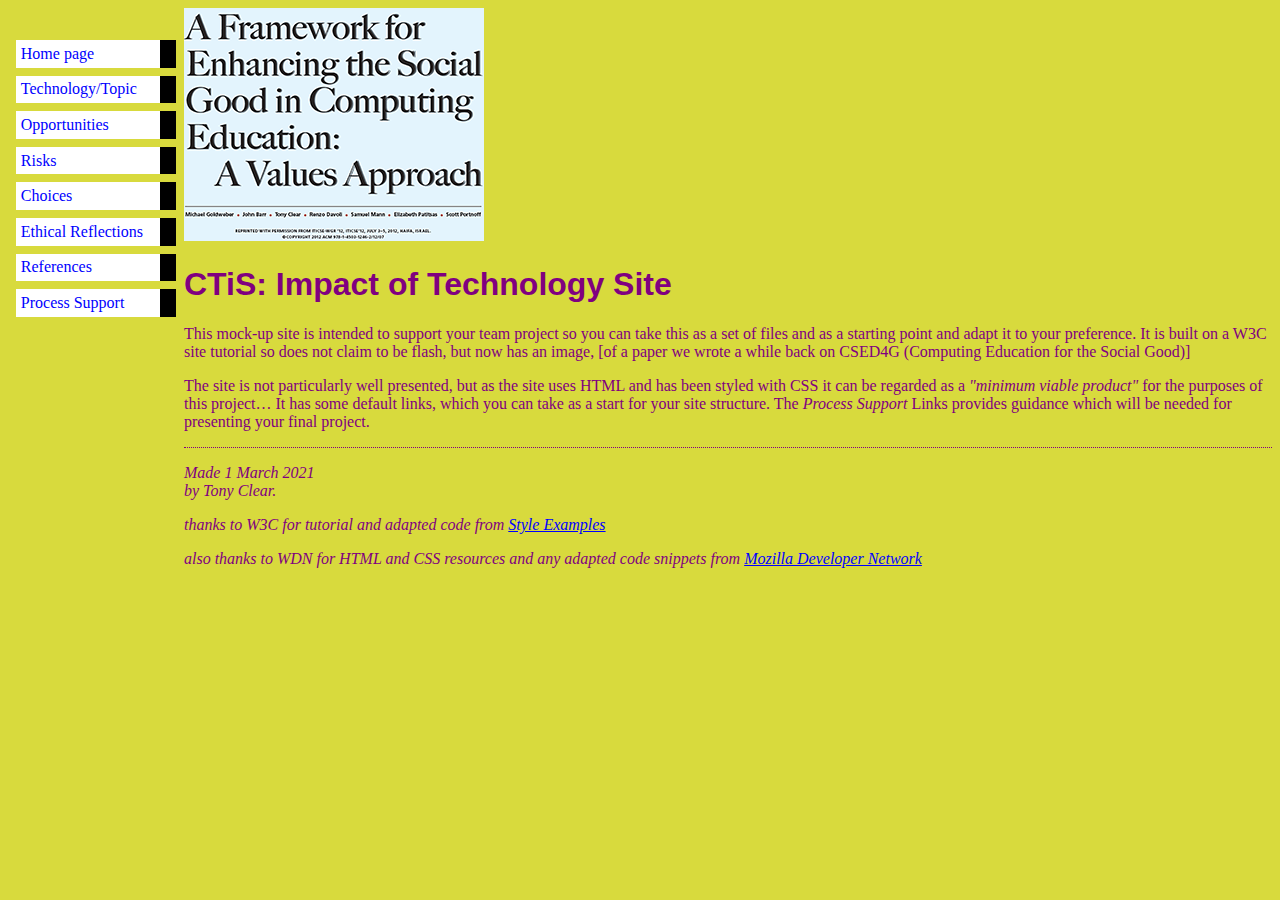
<file: CTiS-2023_1/index.html>
<!DOCTYPE html PUBLIC "-//W3C//DTD HTML 4.01//EN">
<html>
<head>
  <title>My first styled page</title>
  	<link rel="stylesheet" href="styles/mystyles.css">
  </head>

<body>
<img src="images/csg4ed-small.png" alt="Enhancing Social Good in Computing"
<!-- Site navigation menu -->
<ul class="navbar">
  <li><a href="index.html">Home page</a>
  <li><a href="misc/topic.html">Technology/Topic</a>
	<li><a href="misc/opportunities.html">Opportunities</a>
	<li><a href="misc/risks.html">Risks</a>
	<li><a href="misc/choices.html">Choices</a>
	<li><a href="misc/ethics.html">Ethical Reflections</a>
	<li><a href="misc/references.html">References</a>
   <li><a href="misc/process.html">Process Support</a>
</ul>

<!-- Main content -->
<h1>CTiS: Impact of Technology Site</h1>


</ul><p>This mock-up site is intended to support your team project so you can take this as a set of files and as a starting point and adapt it to your preference. 
It is built on a W3C site tutorial so does not claim to be flash, but now has an image, [of a paper we wrote a while back on CSED4G (Computing Education for the Social Good)]</p>
<p>The site is not particularly well presented, but as the site uses HTML and has been styled with CSS it can be regarded as a <em>"minimum viable product"</em> for the purposes of this project&hellip;
It has some default links, which you can take as a start for your site structure.  The <em>Process Support </em>Links provides guidance which will be needed for presenting your final project. </p>


<!-- Sign and date the page, it's only polite! -->
<address>Made 1 March 2021<br>
  by Tony Clear.</address>
 
<p><em>thanks to W3C for tutorial and adapted code from <a href="https://www.w3.org/Style/Examples/011/firstcss.en.html">Style Examples</a></p></em>
<p><em>also thanks to WDN for HTML and CSS resources and any adapted code snippets from <a href= "https://developer.mozilla.org/en-US/docs/Web">Mozilla Developer Network</a></p></em 
 
</body>
</html>
</file>
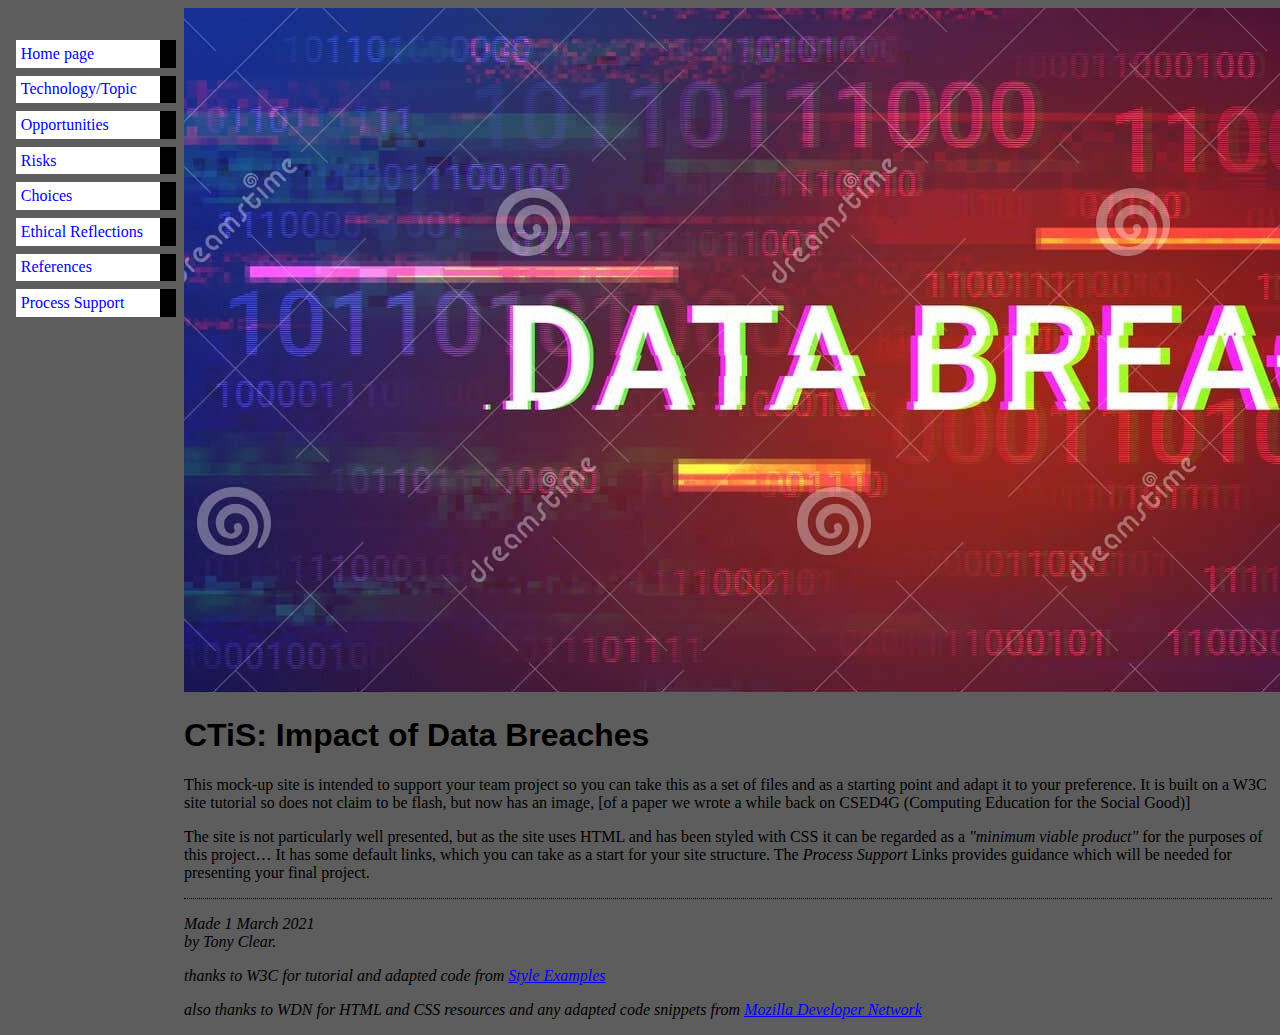
<file: COMP501-WEBSITE-main (devesh update 29.05)/CTiS-2023_1/index.html>
<!DOCTYPE html PUBLIC "-//W3C//DTD HTML 4.01//EN">
<html>
<head>
  <title>My first styled page</title>
  	<link rel="stylesheet" href="styles/mystyles.css">
  </head>

<body>
<img src="images/titlecard22.png" alt="titlecard22"
<!-- Site navigation menu -->
<ul class="navbar">
  <li><a href="index.html">Home page</a>
  <li><a href="misc/topic.html">Technology/Topic</a>
	<li><a href="misc/opportunities.html">Opportunities</a>
	<li><a href="misc/risks.html">Risks</a>
	<li><a href="misc/choices.html">Choices</a>
	<li><a href="misc/ethics.html">Ethical Reflections</a>
	<li><a href="misc/references.html">References</a>
   <li><a href="misc/process.html">Process Support</a>
</ul>

<!-- Main content -->
<h1>CTiS: Impact of Data Breaches</h1>


</ul><p>This mock-up site is intended to support your team project so you can take this as a set of files and as a starting point and adapt it to your preference. 
It is built on a W3C site tutorial so does not claim to be flash, but now has an image, [of a paper we wrote a while back on CSED4G (Computing Education for the Social Good)]</p>
<p>The site is not particularly well presented, but as the site uses HTML and has been styled with CSS it can be regarded as a <em>"minimum viable product"</em> for the purposes of this project&hellip;
It has some default links, which you can take as a start for your site structure.  The <em>Process Support </em>Links provides guidance which will be needed for presenting your final project. </p>


<!-- Sign and date the page, it's only polite! -->
<address>Made 1 March 2021<br>
  by Tony Clear.</address>
 
<p><em>thanks to W3C for tutorial and adapted code from <a href="https://www.w3.org/Style/Examples/011/firstcss.en.html">Style Examples</a></p></em>
<p><em>also thanks to WDN for HTML and CSS resources and any adapted code snippets from <a href= "https://developer.mozilla.org/en-US/docs/Web">Mozilla Developer Network</a></p></em 
 
</body>
</html>
</file>
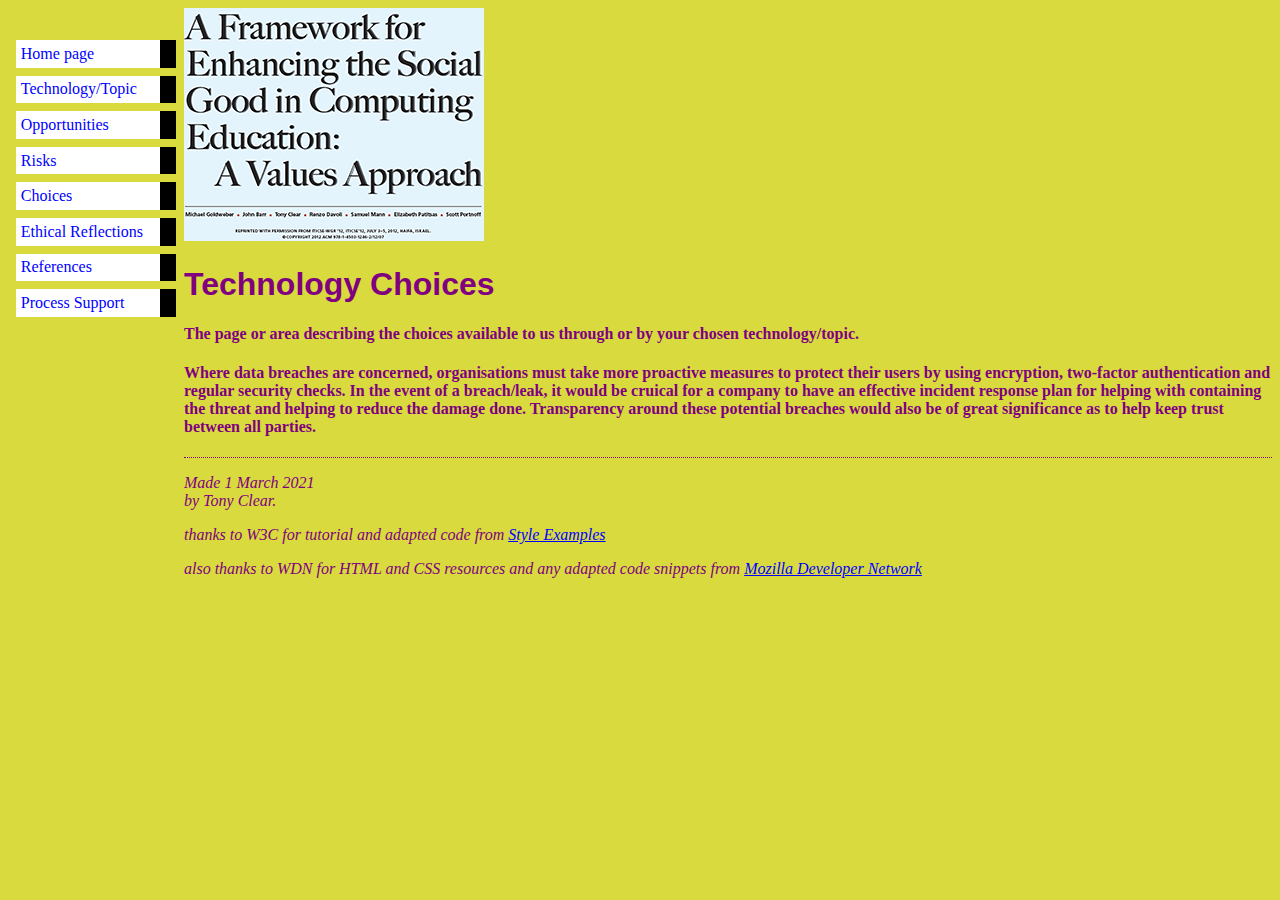
<file: CTiS-2023_1/misc/choices.html>
<!DOCTYPE html PUBLIC "-//W3C//DTD HTML 4.01//EN">
<html>
<head>
  <title>choices</title>
  	<link rel="stylesheet" href="../styles/mystyles.css">
  </head>

<body>
<img src="../images/csg4ed-small.png" alt="Enhancing Social Good in Computing"
<!-- Site navigation menu -->

<ul class="navbar">
  <li><a href="../index.html">Home page</a>
  <li><a href="topic.html">Technology/Topic</a>
	<li><a href="opportunities.html">Opportunities</a>
	<li><a href="risks.html">Risks</a>
	<li><a href="choices.html">Choices</a>
	<li><a href="ethics.html">Ethical Reflections</a>
	<li><a href="references.html">References</a>
   <li><a href="process.html">Process Support</a>
</ul>

<!-- Main content -->
<h1>Technology Choices</h1>


</ul><h4><p>The page or area describing the choices available to us through or by your chosen technology/topic.<p></h4>
 <h4>Where data breaches are concerned, organisations must take more proactive measures to protect their users by using encryption, two-factor authentication and regular security checks. In the event of a breach/leak, it would be
  cruical for a company to have an effective incident response plan for helping with containing the threat and helping to reduce the damage done. Transparency around these potential breaches would also be of great significance as to help keep trust
  between all parties. 
 </h4>
<!-- Sign and date the page, it's only polite! -->
<address>Made 1 March 2021<br>
  by Tony Clear.</address>
 
<p><em>thanks to W3C for tutorial and adapted code from <a href="https://www.w3.org/Style/Examples/011/firstcss.en.html">Style Examples</a></p></em>
<p><em>also thanks to WDN for HTML and CSS resources and any adapted code snippets from <a href= "https://developer.mozilla.org/en-US/docs/Web">Mozilla Developer Network</a></p></em 
 </html>
</file>
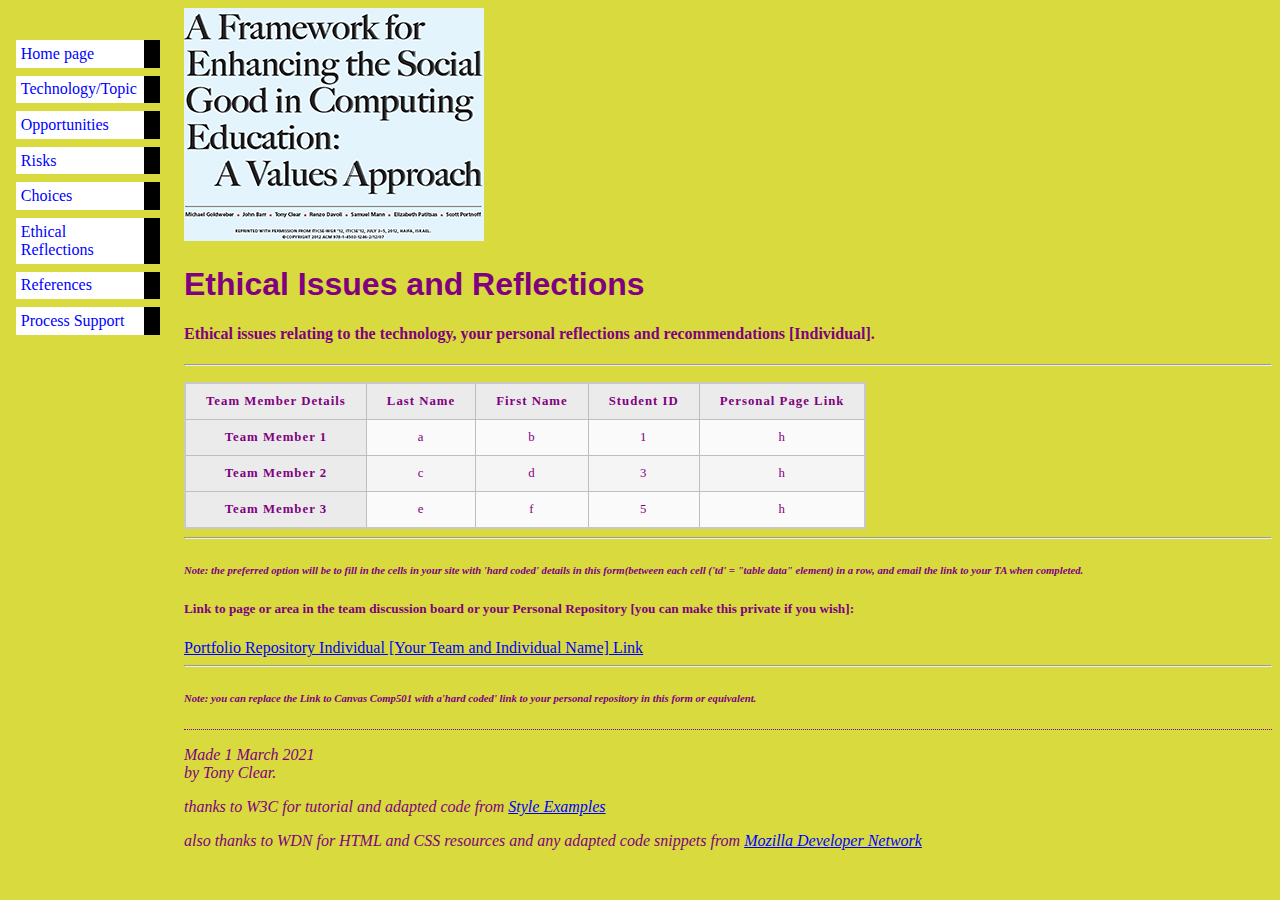
<file: CTiS-2023_1/misc/ethics.html>
<!DOCTYPE html PUBLIC "-//W3C//DTD HTML 4.01//EN">
<html>
<head>
  <title>ethics</title>
  	<link rel="stylesheet" href="../styles/minimal-table.css">
  </head>

<body>
<img src="../images/csg4ed-small.png" alt="Enhancing Social Good in Computing"
<!-- Site navigation menu -->

<ul class="navbar">
  <li><a href="../index.html">Home page</a>
  <li><a href="topic.html">Technology/Topic</a>
	<li><a href="opportunities.html">Opportunities</a>
	<li><a href="risks.html">Risks</a>
	<li><a href="choices.html">Choices</a>
	<li><a href="ethics.html">Ethical Reflections</a>
	<li><a href="references.html">References</a>
   <li><a href="process.html">Process Support</a>
</ul>
</body>
<!-- Main content -->
<h1>Ethical Issues and Reflections</h1>


</ul><h4><p>Ethical issues relating to the technology, your personal reflections and recommendations [Individual].<p></h4>

<table>
    <p>
	<body>
	
	<tr><th>Team Member Details</th>
    
        
        <th scope="col" class="last name">Last Name</th> 
	    <th scope="col" class="first name">First Name</th> 
        <th scope="col" class="id">Student ID</th> 	
		<th scope="col" class="repo">Personal Page Link</th> 
    </tr>
	<hr />
	</p>
	
	<p align = "left"</p>
	<tr><th scope="row">Team Member 1</th>
		<td>a</td>
		<td>b</td>
        <td>1</td>	
		<td>h</td>
   </tr>
	<p align = "left"</p>
	<tr><th scope="row">Team Member 2</th>
        <td>c</td>
		<td>d</td>
        <td>3</td>	
		<td>h</td>
    </tr>
	<p align = "left"</p>
	<tr><th scope="row">Team Member 3</th>
        <td>e</td>
		<td>f</td>
        <td>5</td>
		<td>h</td>
    </tr>
	</body>  
</table>
<hr/>

<p><h6><em>Note: the preferred option will be to fill in the cells in your site with 'hard coded' details in this form(between each cell ('td' = "table data" element) in a row, and email the link to your TA when completed.</p></h6></em> 


<h5>Link to page or area in the team discussion board or your Personal Repository [you can make this private if you wish]: </h5>
<a href="https://canvas.aut.ac.nz/groups/36051">Portfolio Repository Individual [Your Team and Individual Name] Link</a>      

  <hr/>
<p><h6><em>Note: you can replace the Link to Canvas Comp501 with a'hard coded' link to your personal repository in this form or equivalent.</p></h6></em> 

<!-- Sign and date the page, it's only polite! -->
<address>Made 1 March 2021<br>
  by Tony Clear.</address>
 
<p><em>thanks to W3C for tutorial and adapted code from <a href="https://www.w3.org/Style/Examples/011/firstcss.en.html">Style Examples</a></p></em>
<p><em>also thanks to WDN for HTML and CSS resources and any adapted code snippets from <a href= "https://developer.mozilla.org/en-US/docs/Web">Mozilla Developer Network</a></p></em 
 </html>
</file>
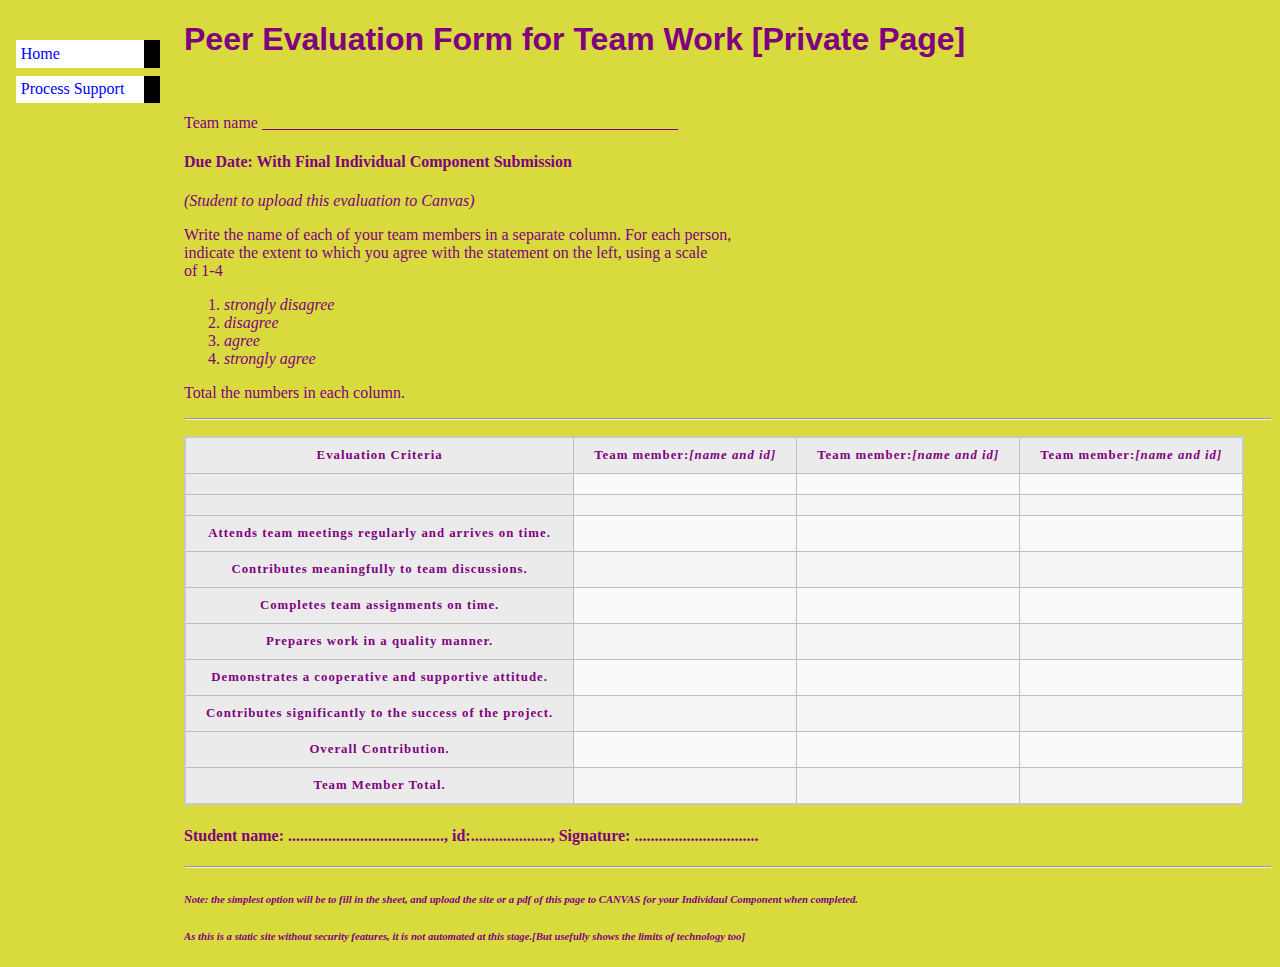
<file: CTiS-2023_1/misc/evaluation.html>
<!DOCTYPE html PUBLIC "-//W3C//DTD HTML 4.01//EN">
<html>
<head>
  <title>Peer Evaluation Form</title>
   	<link rel="stylesheet" href="../styles/minimal-table.css" type="text/css">
</head>

<body>
<!-- Site navigation menu -->
<ul class="navbar">
  <li><a href="../index.html">Home</a>
  <li><a href="process.html">Process Support</a>
</ul>

<h1>Peer Evaluation Form for Team Work [Private Page]</h1><br>
<p>Team name ____________________________________________________</p>

<h4>Due Date:  With Final Individual Component Submission </h4><p><em>(Student to upload this evaluation to Canvas)</em></p> 


<p>Write the name of each of your team members in a separate column. For each person,<br>
 indicate the extent to which you agree with the statement on the left, using a scale <br>
 of 1-4 
 <ol start =01>
 <li><em>strongly disagree
 <li>disagree
 <li>agree
 <li>strongly agree</em>
 </ol>
 
<p> Total the numbers in each column.


		
<table>
    <p>
	<body ><th>Evaluation Criteria</th>
    
        
        <th scope="col" class="Team member 1">Team member:<em>[name and id]</em></th> 
	    <th scope="col" class="Team member 1">Team member:<em>[name and id]</em></th> 
        <th scope="col" class="Team member 1">Team member:<em>[name and id]</em></th> 
		
    </tr>
	<hr />
	</p>
	<p align = "left"</p>
		<th scope="row"></th>
		<td></td>
		<td></td>
        <td></td>

   </tr>
	<p align = "left"</p>
		<th scope="row"></th>
		<td></td>
		<td></td>
        <td></td>

   </tr>
		<p align = "left"</p>
		<th scope="row">Attends team meetings regularly and arrives on time.</th>
		<td></td>
		<td></td>
        <td></td>

   </tr>
	<p align = "left"</p>
	<th scope="row">Contributes meaningfully to team discussions.</th>
        <td></td>
		<td></td>
        <td></td>
 
    </tr>
	<th scope="row">Completes team assignments on time.</th>
        <td></td>
		<td></td>
        <td></td>
  
    </tr>
	<th scope="row">Prepares work in a quality manner.</th>
        <td></td>
		<td></td>
        <td></td>
     
    </tr>
	<th scope="row">Demonstrates a cooperative and supportive attitude.</th>
        <td></td>
		<td></td>
        <td></td>
        
    </tr>
	<th scope="row">Contributes significantly to the success of the project.</th>
        <td></td>
		<td></td>
        <td></td>
        
    </tr>
	<th scope="row">Overall Contribution.</th>
        <td></td>
		<td></td>
        <td></td>
        		
   </tr>
   		
   </tr><th scope="row">Team Member Total.</th>
        
		<td></td>
		<td></td>
        <td></td>
        		
   </tr>
</table>

<p><h4>Student name: ......................................., id:...................., Signature: ...............................</p></h4>
<hr/>
<p><h6><em>Note: the simplest option will be to fill in the sheet, and upload the site or a pdf of this page to CANVAS for your Individaul Component when completed.</p></h6></em> 
 <p><h6><em>As this is a static site without security features, it is not automated at this stage.[But usefully shows the limits of technology too]</p></h6></em>
</body>
</html>
</file>
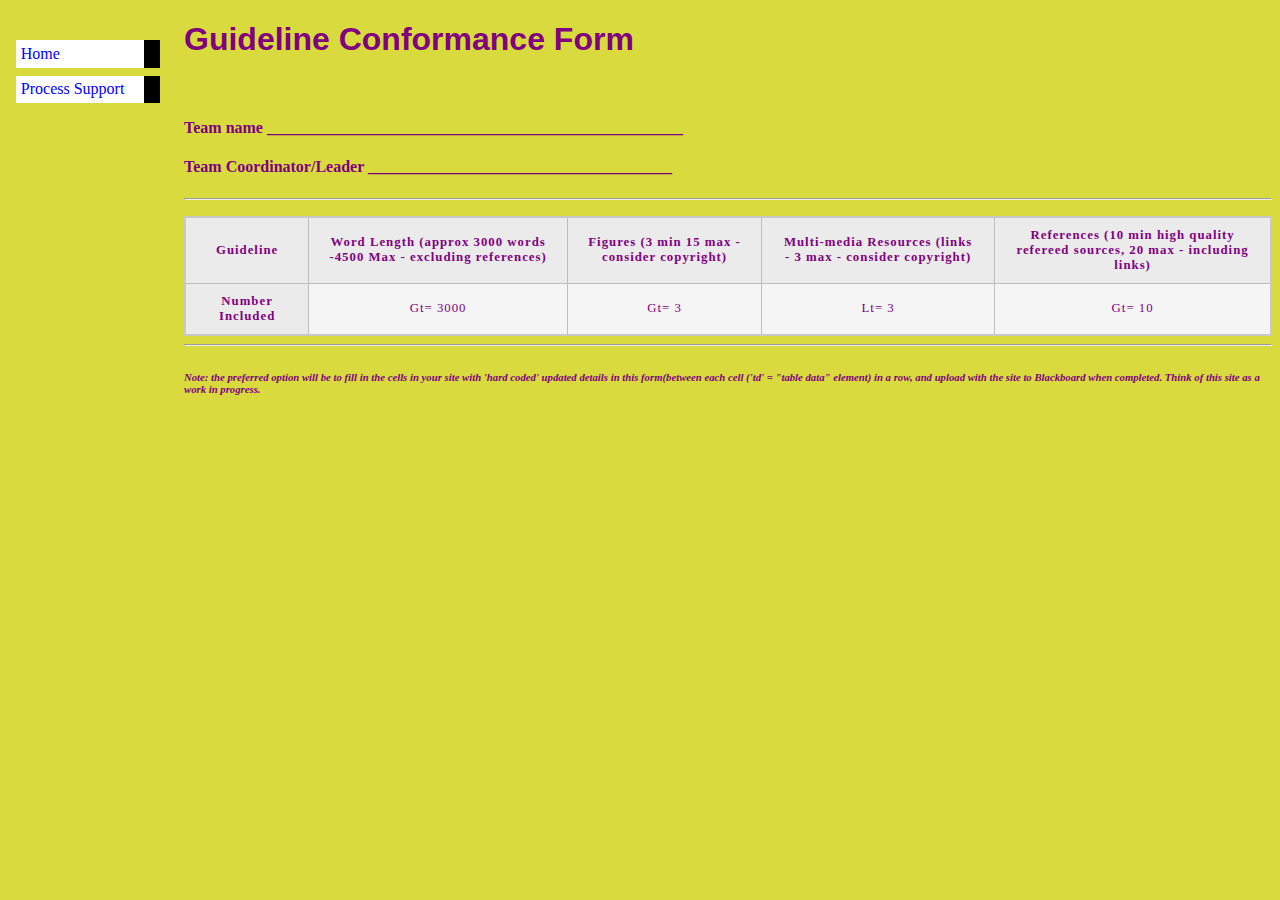
<file: CTiS-2023_1/misc/guidelines.html>
<!DOCTYPE html PUBLIC "-//W3C//DTD HTML 4.01//EN">
<html>
<head>
  <title>guidelines</title>
   	<link rel="stylesheet" href="../styles/minimal-table.css" type="text/css">
</head>

<body>
<!-- Site navigation menu -->
<ul class="navbar">
  <li><a href="../index.html">Home</a>
  <li><a href="process.html">Process Support</a>
</ul>




<h1>Guideline Conformance Form</h1><br>


<h4><p>Team name ____________________________________________________</p></h4>

<h4><p>Team Coordinator/Leader ______________________________________</p></h4>
		
<table>
    <p>
	<body ><th>Guideline</th>
    
        
        <th scope="col" class="word length">Word Length (approx 3000 words -4500 Max - excluding references)</th>
	    <th scope="col" class="first name">Figures (3 min 15  max - consider copyright)</th> 
        <th scope="col" class="id">Multi-media  Resources (links - 3 max - consider copyright)</th> 
		<th scope="col" class="email">References (10 min high quality refereed sources, 20 max - including links)</th>
	<tr></tr>
	<hr />
	</p>
	
	<p align = "left"</p>
		<th scope="row">Number Included</th>
		<td> Gt= 3000</td>
		<td> Gt= 3</td>
        <td> Lt= 3</td>
		<td> Gt= 10</td>
   </tr>
	
  
</table>


<hr/

<hr/>
<p><h6><em>Note: the preferred option will be to fill in the cells in your site with 'hard coded' updated details in this form(between each cell ('td' = "table data" element) in a row, and upload with the site to Blackboard when completed.  Think of this site as a work in progress.</p></h6></em> 

</body>
</html>
</file>
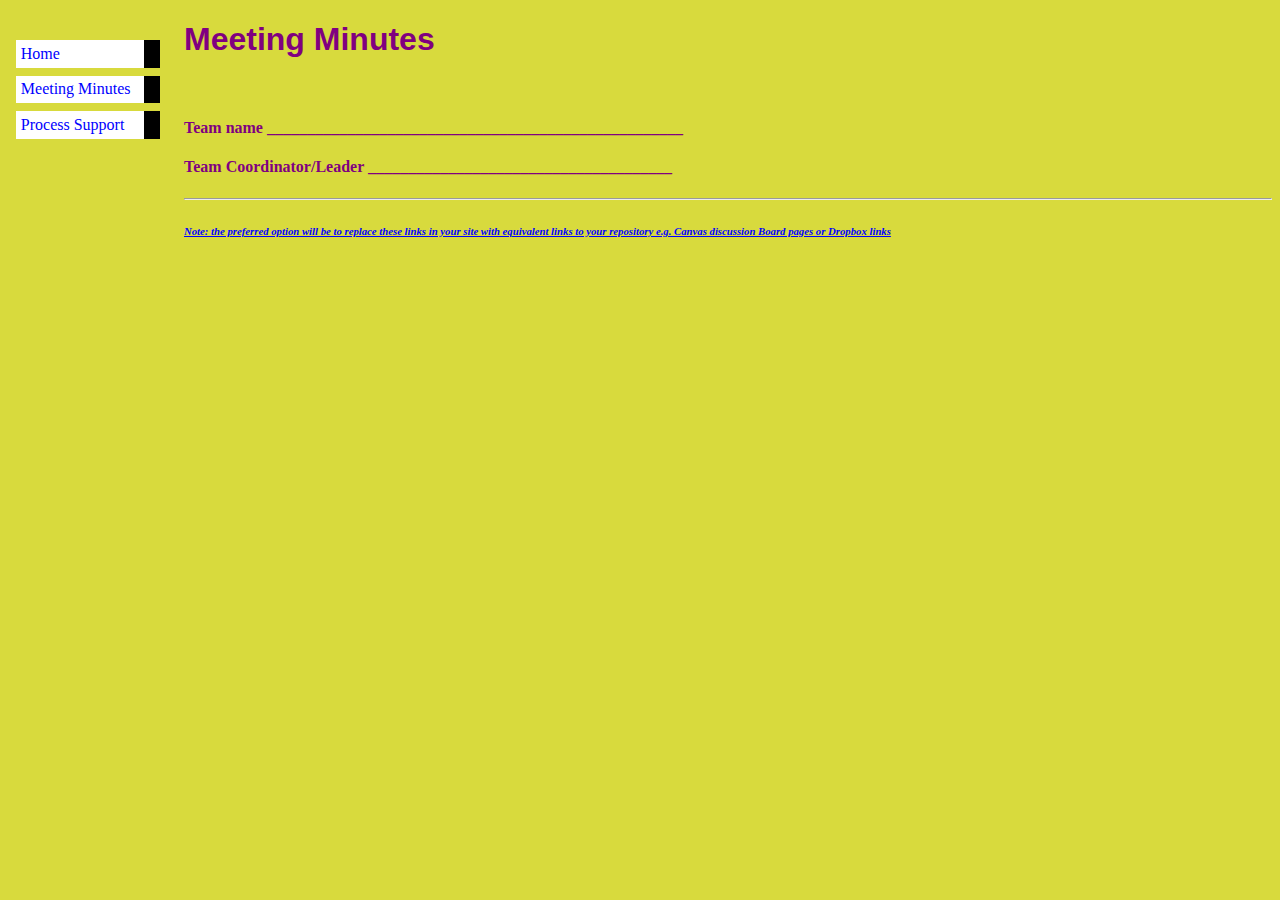
<file: CTiS-2023_1/misc/meetings.html>
<!DOCTYPE html PUBLIC "-//W3C//DTD HTML 4.01//EN">
<html>
<head>
  <title>guidelines</title>
   	<link rel="stylesheet" href="../styles/minimal-table.css" type="text/css">
</head>

<body>
<!-- Site navigation menu -->
<ul class="navbar">
	<li><a href="../index.html">Home</a>
   	<li><a href="https://www.dropbox.com/sh/mjyajw349thbj61/AAAAGNBVWF_0VHEPafZjLaHPa/00%20Videos%20of%20Lectures%20S1%202020?dl=0&subfolder_nav_tracking=1">Meeting Minutes</a>
	<li><a href="process.html">Process Support</a>
	</ul>




<h1>Meeting Minutes</h1><br>


<h4><p>Team name ____________________________________________________</p></h4>

<h4><p>Team Coordinator/Leader ______________________________________</p></h4>
		

  <a href="https://canvas.aut.ac.nz/courses/1048/discussion_topics/3449" Meeting Minutes Repository Alternative Link</a>      

  

<hr/>
<p><h6><em>Note: the preferred option will be to replace these links in your site with equivalent links to your repository e.g. Canvas discussion Board pages or Dropbox links</h6></em></p>
</body>
</html>
</file>
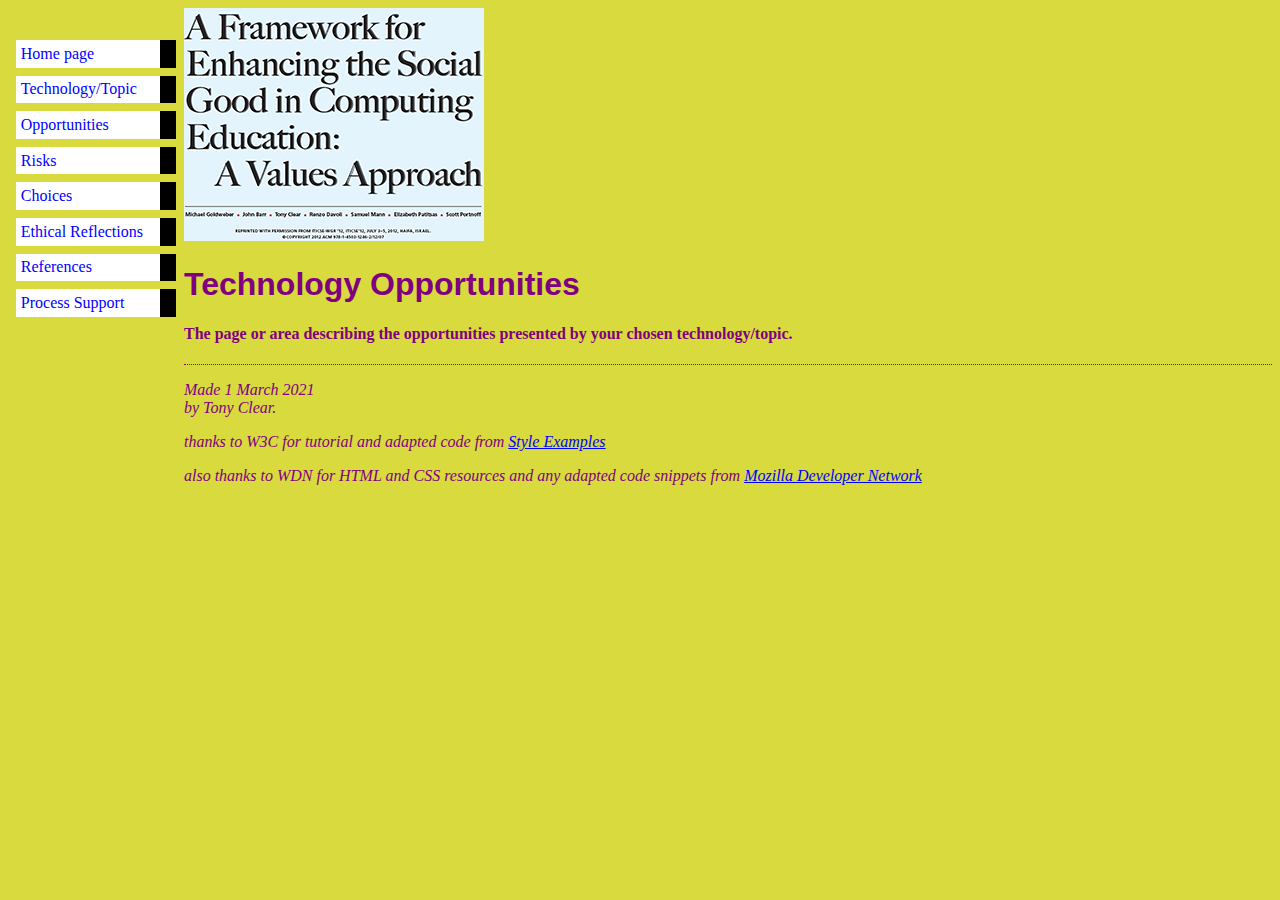
<file: CTiS-2023_1/misc/opportunities.html>
<!DOCTYPE html PUBLIC "-//W3C//DTD HTML 4.01//EN">
<html>
<head>
  <title>opportunities</title>
  	<link rel="stylesheet" href="../styles/mystyles.css">
  </head>

<body>
<img src="../images/csg4ed-small.png" alt="Enhancing Social Good in Computing"
<!-- Site navigation menu -->

<ul class="navbar">
  <li><a href="../index.html">Home page</a>
  <li><a href="topic.html">Technology/Topic</a>
	<li><a href="opportunities.html">Opportunities</a>
	<li><a href="risks.html">Risks</a>
	<li><a href="choices.html">Choices</a>
	<li><a href="ethics.html">Ethical Reflections</a>
	<li><a href="references.html">References</a>
   <li><a href="process.html">Process Support</a>
</ul>

<!-- Main content -->
<h1>Technology Opportunities</h1>


</ul><h4><p>The page or area describing the opportunities presented by your chosen technology/topic.<p></h4>

<!-- Sign and date the page, it's only polite! -->
<address>Made 1 March 2021<br>
  by Tony Clear.</address>
 
<p><em>thanks to W3C for tutorial and adapted code from <a href="https://www.w3.org/Style/Examples/011/firstcss.en.html">Style Examples</a></p></em>
<p><em>also thanks to WDN for HTML and CSS resources and any adapted code snippets from <a href= "https://developer.mozilla.org/en-US/docs/Web">Mozilla Developer Network</a></p></em 
 </html>
</file>
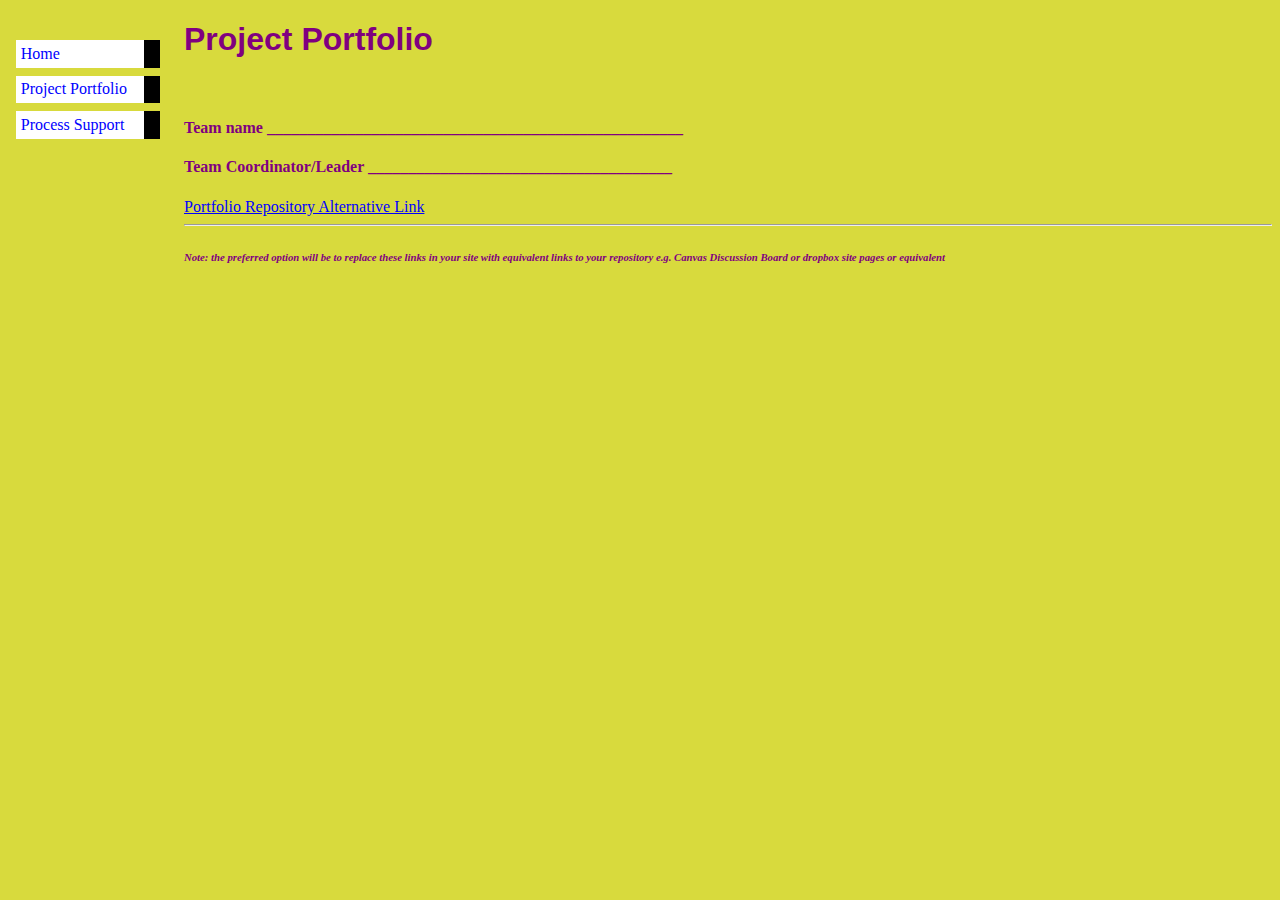
<file: CTiS-2023_1/misc/portfolio.html>
<!DOCTYPE html PUBLIC "-//W3C//DTD HTML 4.01//EN">
<html>
<head>
  <title>portfolio</title>
   	<link rel="stylesheet" href="../styles/minimal-table.css" type="text/css">
</head>

<body>
<!-- Site navigation menu -->
<ul class="navbar">
	<li><a href="../index.html">Home</a>
   	<li><a href="https://www.dropbox.com/sh/mjyajw349thbj61/AAAAGNBVWF_0VHEPafZjLaHPa/00%20Videos%20of%20Lectures%20S1%202020?dl=0&subfolder_nav_tracking=1">Project Portfolio</a>
	<li><a href="process.html">Process Support</a>
	</ul>




<h1>Project Portfolio</h1><br>


<h4><p>Team name ____________________________________________________</p></h4>

<h4><p>Team Coordinator/Leader ______________________________________</p></h4>
		

  <a href="https://teams.microsoft.com/l/channel/19%3a27f2d1a5f562424bb967cac271b88c1e%40thread.tacv2/General?groupId=8f7b11f2-0954-417c-b54d-937ed1e585e2&tenantId=5e022ca1-5c04-4f87-8db7-d588726274e3">Portfolio Repository Alternative Link</a>      

  

<hr/>
<p><h6><em>Note: the preferred option will be to replace these links in your site with equivalent links to your repository e.g. Canvas Discussion Board or dropbox site pages or equivalent</h6></em></p>
</body>
</html>
</file>
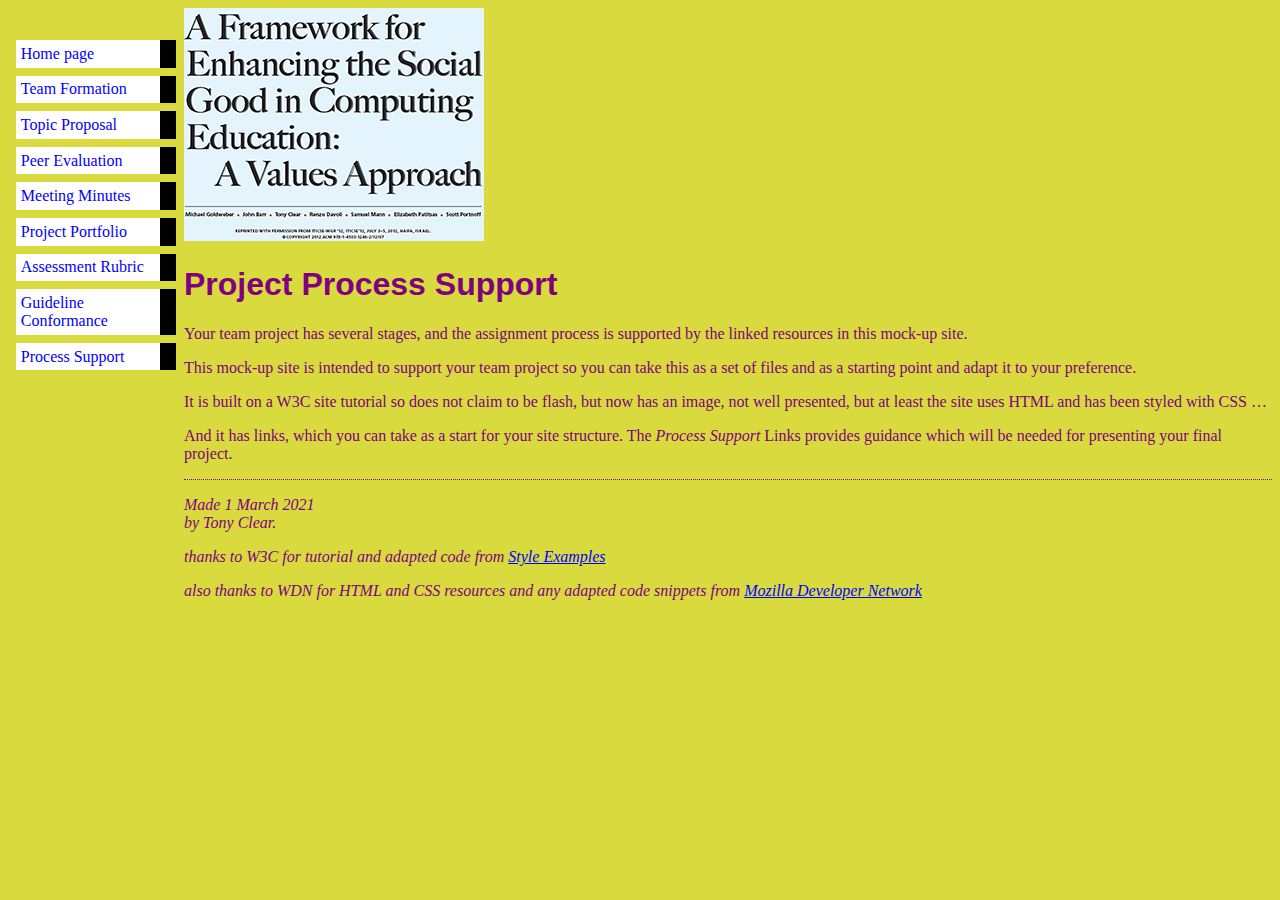
<file: CTiS-2023_1/misc/process.html>
<!DOCTYPE html PUBLIC "-//W3C//DTD HTML 4.01//EN">
<html>
<head>
  <title>process support</title>
  	<link rel="stylesheet" href="../styles/mystyles.css">
  </head>

<body>
<img src="../images/csg4ed-small.png" alt="Enhancing Social Good in Computing"
<!-- Site navigation menu -->

<!-- Main content -->
<h1>Project Process Support</h1>

<p>Your team project has several stages, and the assignment process is supported by the linked resources in this mock-up site.

<ul class="navbar">
  <li><a href="../index.html">Home page</a>
  <li><a href="team-formation.html">Team Formation</a>
   <li><a href="proposal.html">Topic Proposal</a>
	<li><a href="evaluation.html">Peer Evaluation</a>
	<li><a href="meetings.html">Meeting Minutes</a>
	<li><a href="portfolio.html">Project Portfolio</a>
		<li><a href="rubric.html">Assessment Rubric</a>
	<li><a href="guidelines.html">Guideline Conformance</a>
   <li><a href="process.html">Process Support</a>
   
</ul><p>This mock-up site is intended to support your team project so you can take this as a set of files and as a starting point and adapt it to your preference.</p>
<p>It is built on a W3C site tutorial so does not claim to be flash, but now has an image, not well presented, but at least the site uses HTML and has been styled with CSS &hellip;</p>
<p>And it has links, which you can take as a start for your site structure.  The <em>Process Support </em>Links provides guidance which will be needed for presenting your final project. </p>



<!-- Sign and date the page, it's only polite! -->
<address>Made 1 March 2021<br>
  by Tony Clear.</address>
 
<p><em>thanks to W3C for tutorial and adapted code from <a href="https://www.w3.org/Style/Examples/011/firstcss.en.html">Style Examples</a></p></em>
<p><em>also thanks to WDN for HTML and CSS resources and any adapted code snippets from <a href= "https://developer.mozilla.org/en-US/docs/Web">Mozilla Developer Network</a></p></em 
  
</body>
</html>
</file>
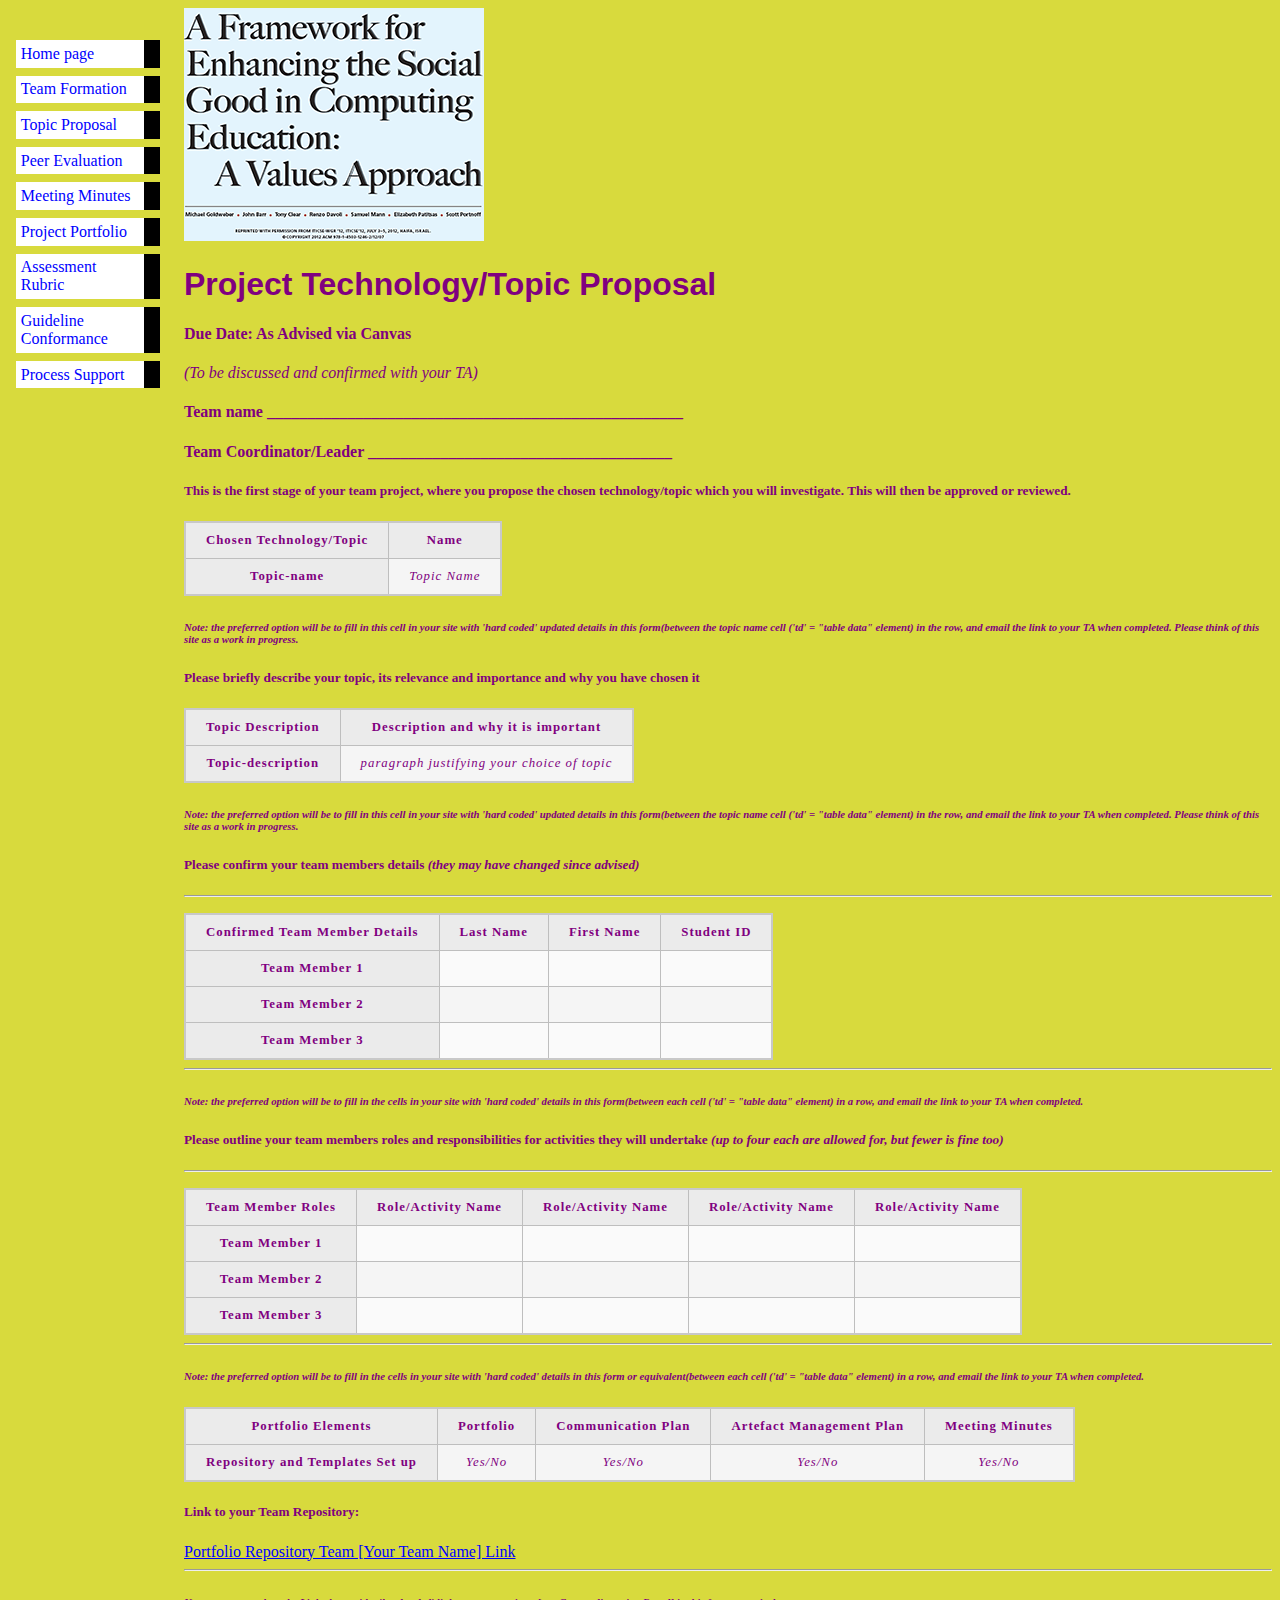
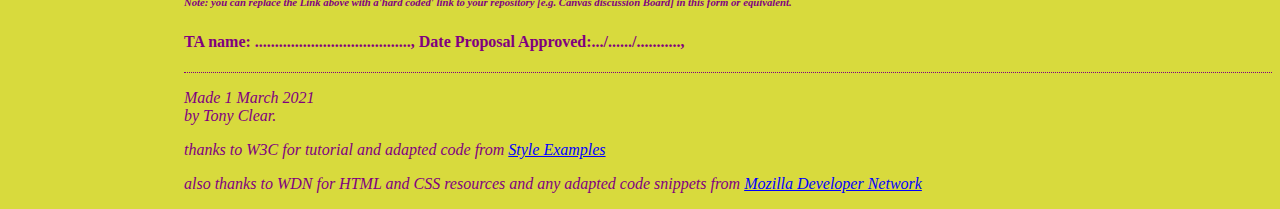
<file: CTiS-2023_1/misc/proposal.html>
<!DOCTYPE html PUBLIC "-//W3C//DTD HTML 4.01//EN">
<html>
<head>
  <title>"proposal" </title>
  	<link rel="stylesheet" href="../styles/minimal-table.css">
  </head>


<body>
<img src="../images/csg4ed-small.png" alt="Enhancing Social Good in Computing"
<!-- Site navigation menu -->

<ul class="navbar">
  <li><a href="../index.html">Home page</a>
  <li><a href="team-formation.html">Team Formation</a>
   <li><a href="proposal.html">Topic Proposal</a>
	<li><a href="evaluation.html">Peer Evaluation</a>
	<li><a href="meetings.html">Meeting Minutes</a>
	<li><a href="portfolio.html">Project Portfolio</a>
		<li><a href="rubric.html">Assessment Rubric</a>
	<li><a href="guidelines.html">Guideline Conformance</a>
   <li><a href="process.html">Process Support</a>
   
</ul>

<!-- Main content -->
<h1>Project Technology/Topic Proposal</h1>

<h4>Due Date:  As Advised via Canvas </h4><p><em>(To be discussed and confirmed with your TA)</em></p> 

<h4><p>Team name ____________________________________________________</p></h4>


<h4><p>Team Coordinator/Leader ______________________________________</p></h4>

<p><h5>This is the first stage of your team project, where you propose the chosen technology/topic which you will investigate.  This will then be approved or reviewed.</h5></p>


		
<table>
    <p>
	<body ><th>Chosen Technology/Topic</th>
    
        
        <th scope="col" class="topic">Name</th>
		
		<tr></tr>
<p align = "left"</p>
		<tr>
		<th scope="row">Topic-name</th>
		<td> <em>Topic Name</em></td>
	
   </tr>	
	</hr>
	</p>
		</body>
  
</table>

<p><h6><em>Note: the preferred option will be to fill in this cell in your site with 'hard coded' updated details in this form(between the topic name cell ('td' = "table data" element) in the row, and email the link to your TA when completed.  Please think of this site as a work in progress.</p></h6></em> 

<h5><p>Please briefly describe your topic, its relevance and importance and why you have chosen it</h5></p> 

<table>
    <p>
	<body ><th>Topic Description</th>
    
        
        <th scope="col" class="descr">Description and why it is important</th>
		
		<tr></tr>
<p align = "left"</p>
		<tr>
		<th scope="row">Topic-description</th>
		<td> <em>paragraph justifying your choice of topic</em></td>
	
   </tr>	
	</hr>
	</p>
	
	</body>
  
</table>

<p><h6><em>Note: the preferred option will be to fill in this cell in your site with 'hard coded' updated details in this form(between the topic name cell ('td' = "table data" element) in the row, and email the link to your TA when completed.  Please think of this site as a work in progress.</p></h6></em> 
<h5><p>Please confirm your team members details <em>(they may have changed since advised)</em></h5>



<table>
    <p>
	<body ><th>Confirmed Team Member Details</th>
    
        
        <th scope="col" class="last name">Last Name</th> 
	    <th scope="col" class="first name">First Name</th> 
        <th scope="col" class="id">Student ID</th> 
    </tr>
	<hr />
	</p>
	
	<p align = "left"</p>
		<th scope="row">Team Member 1</th>
		<td></td>
		<td></td>
        <td></td>
		
   </tr>
	<p align = "left"</p>
	<th scope="row">Team Member 2</th>
        <td></td>
		<td></td>
        <td></td>
		 
    </tr>
	<th scope="row">Team Member 3</th>
        <td></td>
		<td></td>
        <td></td>
		  
    </tr>
	
  
</table>
<hr/>
<p><h6><em>Note: the preferred option will be to fill in the cells in your site with 'hard coded' details in this form(between each cell ('td' = "table data" element) in a row, and email the link to your TA when completed.</p></h6></em> 
<h5><p>Please outline your team members roles and responsibilities for activities they will undertake <em>(up to four each are allowed for, but fewer is fine too)</em></h5>


<table>
    <p>
	<body ><th>Team Member Roles</th>
    
        
        <th scope="col" class="role1">Role/Activity Name</th> 
	    <th scope="col" class="role2">Role/Activity Name</th> 
        <th scope="col" class="role3">Role/Activity Name</th> 
		<th scope="col" class="role4">Role/Activity Name</th> 
    </tr>
	<hr />
	</p>
	
	<p align = "left"</p>
		<th scope="row">Team Member 1</th>
		<td></td>
		<td></td>
        <td></td>
		<td></td>
   </tr>
	<p align = "left"</p>
	<th scope="row">Team Member 2</th>
        <td></td>
		<td></td>
        <td></td>
		<td></td>
 
    </tr>
	<th scope="row">Team Member 3</th>
        <td></td>
		<td></td>
        <td></td>
		<td></td>
  
    </tr>
	
  
</table>
<hr/>
<p><h6><em>Note: the preferred option will be to fill in the cells in your site with 'hard coded' details in this form or equivalent(between each cell ('td' = "table data" element) in a row, and email the link to your TA when completed.</p></h6></em> 

<table>
    <p>
	<body ><th>Portfolio Elements</th>
    
        
        <th scope="col" class="topic">Portfolio</th>
		<th scope="col"class="comms">Communication Plan</th>
		<th scope="col"class="comms">Artefact Management Plan</th>
		<th scope="col" class="topic">Meeting Minutes</th>
		 <tr></tr>
<p align = "left"</p>
		<tr>
		<th scope="row">Repository and Templates Set up</th>
		<td> <em>Yes/No</em></td>
		<td> <em>Yes/No</em></td>
		<td> <em>Yes/No</em></td>	
		<td> <em>Yes/No</em></td>		
   </tr>	
	</hr>
	</p>
		</body>
  
</table>

<h5>Link to your Team Repository: </h5>
<a href="https://canvas.aut.ac.nz/courses/1048/discussion_topics/3449">Portfolio Repository Team [Your Team Name] Link</a>      

  <hr/>
<p><h6><em>Note: you can replace the Link above with a'hard coded' link to your repository [e.g. Canvas discussion Board] in this form or equivalent.</p></h6></em> 

<p><h4>TA name: ......................................., Date Proposal Approved:.../....../..........., </p></h4>

<!-- Sign and date the page, it's only polite! -->
<address>Made 1 March 2021<br>
  by Tony Clear.</address>
 
<p><em>thanks to W3C for tutorial and adapted code from <a href="https://www.w3.org/Style/Examples/011/firstcss.en.html">Style Examples</a></p></em>
<p><em>also thanks to WDN for HTML and CSS resources and any adapted code snippets from <a href= "https://developer.mozilla.org/en-US/docs/Web">Mozilla Developer Network</a></p></em 
  
</body>
</html>
</file>
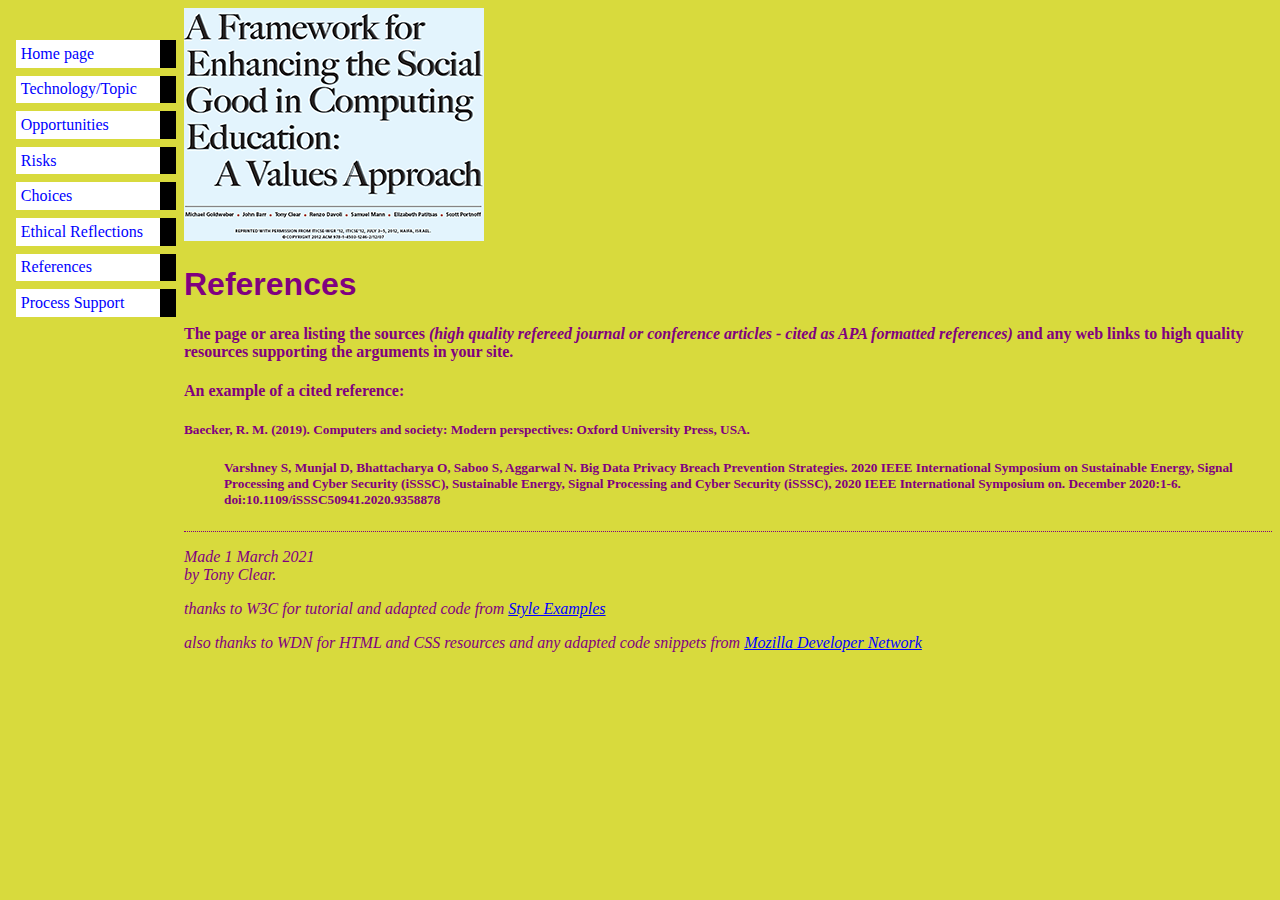
<file: CTiS-2023_1/misc/references.html>
<!DOCTYPE html PUBLIC "-//W3C//DTD HTML 4.01//EN">
<html>
<head>
  <title>references</title>
  	<link rel="stylesheet" href="../styles/mystyles.css">
  </head>

<body>
<img src="../images/csg4ed-small.png" alt="Enhancing Social Good in Computing"
<!-- Site navigation menu -->

<ul class="navbar">
  <li><a href="../index.html">Home page</a>
  <li><a href="topic.html">Technology/Topic</a>
	<li><a href="opportunities.html">Opportunities</a>
	<li><a href="risks.html">Risks</a>
	<li><a href="choices.html">Choices</a>
	<li><a href="ethics.html">Ethical Reflections</a>
	<li><a href="references.html">References</a>
   <li><a href="process.html">Process Support</a>
</ul>

<!-- Main content -->
<h1>References</h1>


</ul><h4><p>The page or area listing the sources <em>(high quality refereed journal or conference articles - cited as APA formatted references)</em>
and any web links to high quality resources supporting the arguments in your site.<p></h4>

</ul><h4><p>An example of a cited reference:<p></h4>

</ul><h5><p>Baecker, R. M. (2019). Computers and society: Modern perspectives: Oxford University Press, USA.<p></h5>

<ul><h5>Varshney S, Munjal D, Bhattacharya O, Saboo S, Aggarwal N. Big Data Privacy Breach Prevention Strategies. 2020 IEEE International Symposium on Sustainable Energy, Signal Processing and Cyber Security (iSSSC), Sustainable Energy, Signal Processing and Cyber Security (iSSSC), 2020 IEEE International Symposium on. December 2020:1-6. doi:10.1109/iSSSC50941.2020.9358878</h5></ul>
<address>Made 1 March 2021<br>
  by Tony Clear.</address>
 
<p><em>thanks to W3C for tutorial and adapted code from <a href="https://www.w3.org/Style/Examples/011/firstcss.en.html">Style Examples</a></p></em>
<p><em>also thanks to WDN for HTML and CSS resources and any adapted code snippets from <a href= "https://developer.mozilla.org/en-US/docs/Web">Mozilla Developer Network</a></p></em 
 </html>
</file>
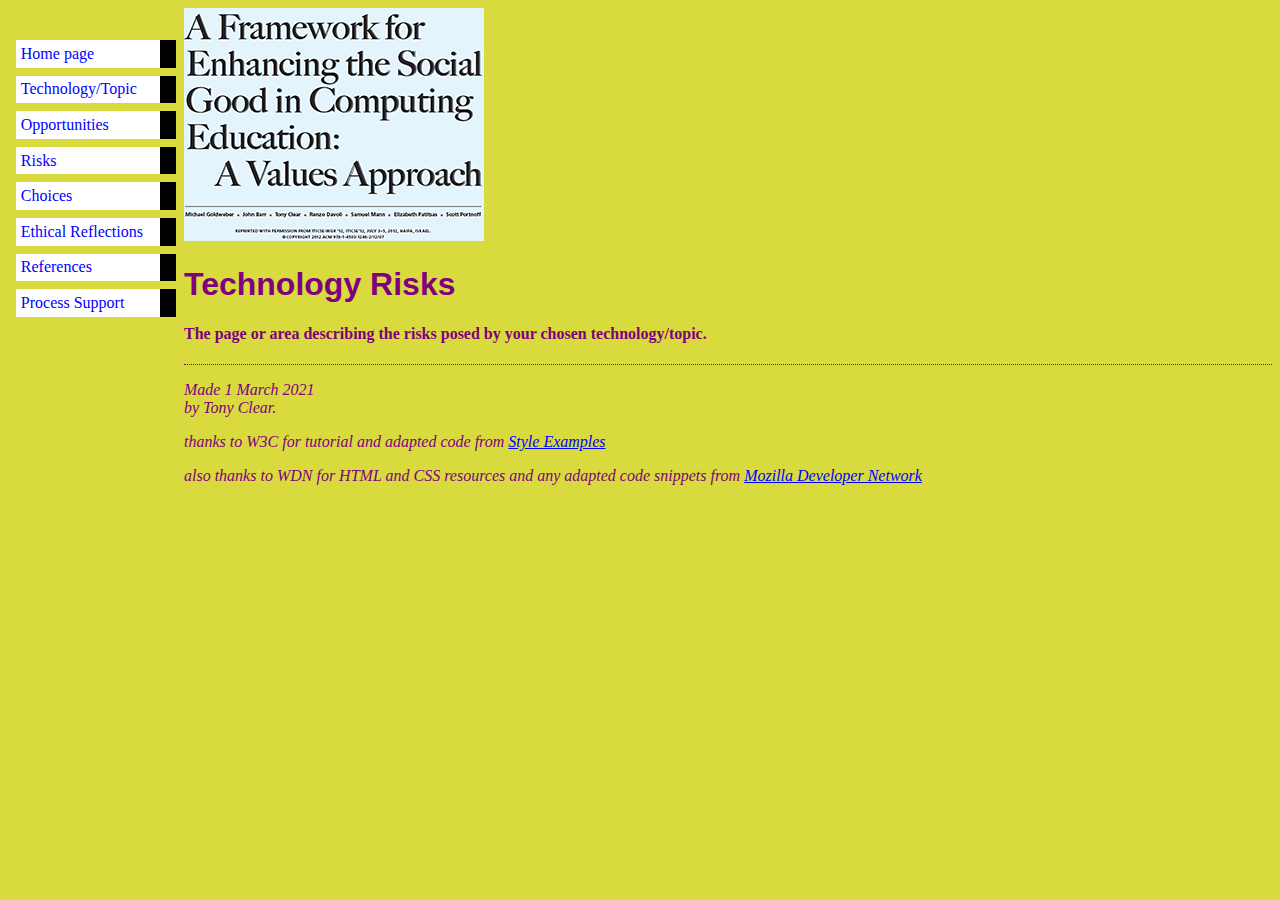
<file: CTiS-2023_1/misc/risks.html>
<!DOCTYPE html PUBLIC "-//W3C//DTD HTML 4.01//EN">
<html>
<head>
  <title>risks</title>
  	<link rel="stylesheet" href="../styles/mystyles.css">
  </head>

<body>
<img src="../images/csg4ed-small.png" alt="Enhancing Social Good in Computing"
<!-- Site navigation menu -->

<ul class="navbar">
  <li><a href="../index.html">Home page</a>
  <li><a href="topic.html">Technology/Topic</a>
	<li><a href="opportunities.html">Opportunities</a>
	<li><a href="misc/risks.html">Risks</a>
	<li><a href="choices.html">Choices</a>
	<li><a href="ethics.html">Ethical Reflections</a>
	<li><a href="references.html">References</a>
   <li><a href="process.html">Process Support</a>
</ul>

<!-- Main content -->
<h1>Technology Risks</h1>


</ul><h4><p>The page or area describing the risks posed by your chosen technology/topic.<p></h4>

<!-- Sign and date the page, it's only polite! -->
<address>Made 1 March 2021<br>
  by Tony Clear.</address>
 
<p><em>thanks to W3C for tutorial and adapted code from <a href="https://www.w3.org/Style/Examples/011/firstcss.en.html">Style Examples</a></p></em>
<p><em>also thanks to WDN for HTML and CSS resources and any adapted code snippets from <a href= "https://developer.mozilla.org/en-US/docs/Web">Mozilla Developer Network</a></p></em 
 </html>
</file>
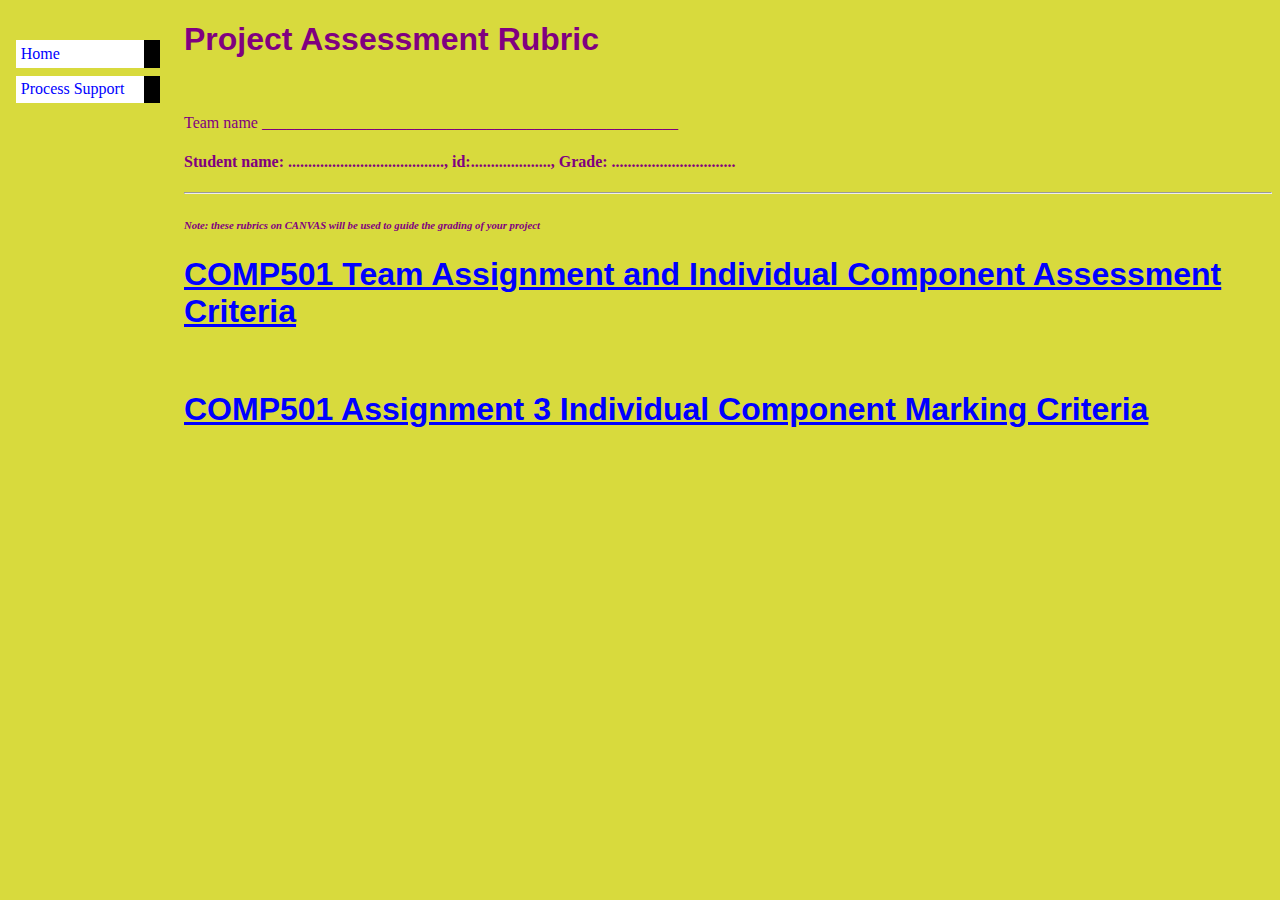
<file: CTiS-2023_1/misc/rubric.html>
<!DOCTYPE html PUBLIC "-//W3C//DTD HTML 4.01//EN">
<html>
<head>
  <title>Rubric</title>
   	<link rel="stylesheet" href="../styles/minimal-table.css" type="text/css">
</head>

<body>
<!-- Site navigation menu -->
<ul class="navbar">
  <li><a href="../index.html">Home</a>
  <li><a href="process.html">Process Support</a>
</ul>

<h1>Project Assessment Rubric</h1><br>
<p>Team name ____________________________________________________</p>

<p><h4>Student name: ......................................., id:...................., Grade: ...............................</p></h4>
<hr/>


<p><h6><em>Note: these rubrics on CANVAS will be used to guide the grading of your project</p></h6></em> 

<h1><a href="https://canvas.aut.ac.nz/courses/14937/rubrics/16328">COMP501 Team Assignment and Individual Component Assessment Criteria</a></h1><br>
 
 
<h1><a href="https://canvas.aut.ac.nz/courses/14937/rubrics/16327">COMP501 Assignment 3 Individual Component Marking Criteria</a><h1><br>
 
 
 
<p>
 

</p>
</body>
</html>
</file>
<file: CTiS-2023_1/styles/mystyles.css>
body {
   padding-left: 11em;
   font-family: Georgia, "Times New Roman",
          Times, serif;
		  color: purple;
    background-color: #d8da3d }
	 ul.navbar {
    list-style-type: none;
    padding: 0;
    margin: 0;
	position: absolute;
    top: 2em;
    left: 1em;
    width: 10em }
	h1 {
    font-family: Helvetica, Geneva, Arial,
          SunSans-Regular, sans-serif }
		ul.navbar li {
    background: white;
    margin: 0.5em 0;
    padding: 0.3em;
    border-right: 1em solid black }
  ul.navbar a {
    text-decoration: none }
  a:link {
    color: blue }
  a:visited {
    color: purple }
	address {
    margin-top: 1em;
    padding-top: 1em;
    border-top: thin dotted }
</file>
<file: COMP501-WEBSITE-main (devesh update 29.05)/CTiS-2023_1/styles/mystyles.css>
body {
   padding-left: 11em;
   font-family: Georgia, "Times New Roman",
          Times, serif;
		  color: rgb(0, 0, 0);
    background-color: #5d5d5d }
	 ul.navbar {
    list-style-type: none;
    padding: 0;
    margin: 0;
	position: absolute;
    top: 2em;
    left: 1em;
    width: 10em }
	h1 {
    font-family: Barlow Condensed,Adjusted Arial Black Fallback,Helvetica Neue,Helvetica,Arial,sans-serif; }
		ul.navbar li {
    background: white;
    margin: 0.5em 0;
    padding: 0.3em;
    border-right: 1em solid black }
  ul.navbar a {
    text-decoration: none }
  a:link {
    color: blue }
  a:visited {
    color: purple }
	address {
    margin-top: 1em;
    padding-top: 1em;
    border-top: thin dotted }
</file>
<file: CTiS-2023_1/styles/minimal-table.css>
body {


font-family: sans-serif;
padding-left: 11em;
   font-family: Georgia, "Times New Roman",
          Times, serif;
		  color: purple;
    background-color: #d8da3d }
	  ul.navbar {
     list-style-type: none;
    padding: 0;
    margin: 0;
	position: absolute;
    top: 2em;
    left: 1em;
    width: 9em }
	h1 {
  font-family: Helvetica, Geneva, Arial,
        SunSans-Regular, sans-serif }
ul.navbar li {
  background: white;
  margin: 0.5em 0;
  padding: 0.3em;
  border-right: 1em solid black }
ul.navbar a {
  text-decoration: none }
a:link {
  color: blue }
a:visited {
  color: purple }
address {
  margin-top: 1em;
  padding-top: 1em;
  border-top: thin dotted }
table {
  border-collapse: collapse;
  border: 2px solid rgb(200,200,200);
  letter-spacing: 1px;
  font-size: 0.8rem;
}

td, th {
  border: 1px solid rgb(190,190,190);
  padding: 10px 20px;
}

th {
  background-color: rgb(235,235,235);
}

td {
  text-align: center;
}

tr:nth-child(even) td {
  background-color: rgb(250,250,250);
}

tr:nth-child(odd) td {
  background-color: rgb(245,245,245);
}

caption {
  padding: 10px;
}
</file>
